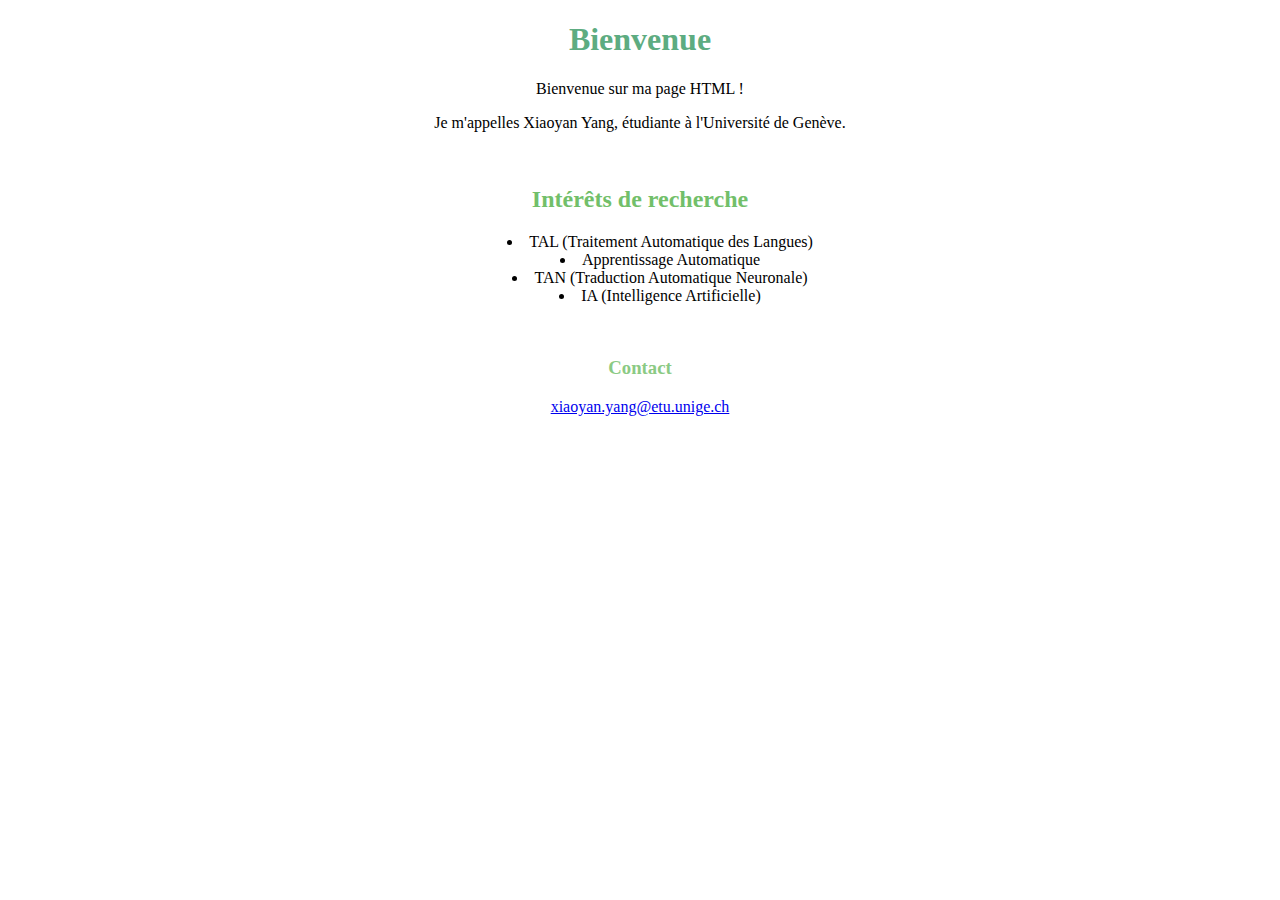
<file: index.html>
<!DOCTYPE html>
<html lang="fr">
	<head>
		<link rel="stylesheet" type="text/css" href="mystyle.css" />
		<title>Xiaoyan Yang|Home</title>
	</head>
	<body>
		<h1>Bienvenue</h1>
		<p>Bienvenue sur ma page HTML !</p>
		<p>Je m'appelles Xiaoyan Yang, étudiante à l'Université de Genève. </p>
		<br/>
		<h2>Intérêts de recherche</h2>
			<ul>
				<li>TAL (Traitement Automatique des Langues)</li>
				<li>Apprentissage Automatique</li>
				<li>TAN (Traduction Automatique Neuronale)</li>
				<li>IA (Intelligence Artificielle)</li>
			</ul>
		<br/>
		<h3>Contact</h3>
		<div style="text-align: center;">
		<a href="mailto:xiaoyan.yang@etu.unige.ch">xiaoyan.yang@etu.unige.ch</a>
		</div>
	</body>
</html>
</file>
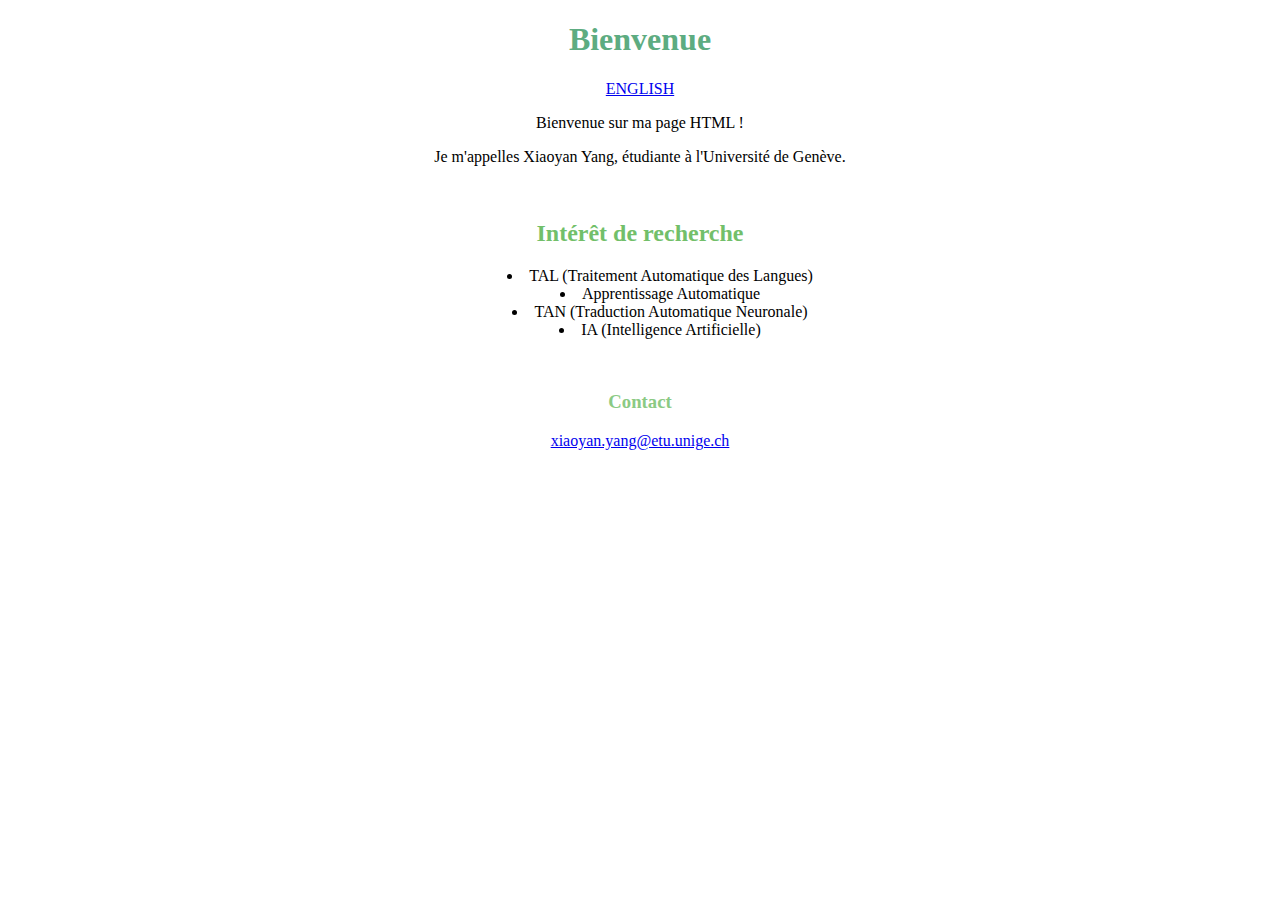
<file: Index.html>
<!DOCTYPE html>
<html lang="fr">
	<head>
		<link rel="stylesheet" type="text/css" href="mystyle.css" />
		<title>Xiaoyan Yang|Home</title>
	</head>
	<body>
		<h1>Bienvenue</h1>
		<div style="text-align: center;">
		<a href="index_en.html" >ENGLISH</a> 
		</div>
		<p>Bienvenue sur ma page HTML !</p>
		<p>Je m'appelles Xiaoyan Yang, étudiante à l'Université de Genève. </p>
		<br/>
		<h2>Intérêt de recherche</h2>
			<ul>
				<li>TAL (Traitement Automatique des Langues)</li>
				<li>Apprentissage Automatique</li>
				<li>TAN (Traduction Automatique Neuronale)</li>
				<li>IA (Intelligence Artificielle)</li>
			</ul>
		<br/>
		<h3>Contact</h3>
		<div style="text-align: center;">
		<a href="mailto:xiaoyan.yang@etu.unige.ch">xiaoyan.yang@etu.unige.ch</a>
		</div>
	</body>
</html>
</file>
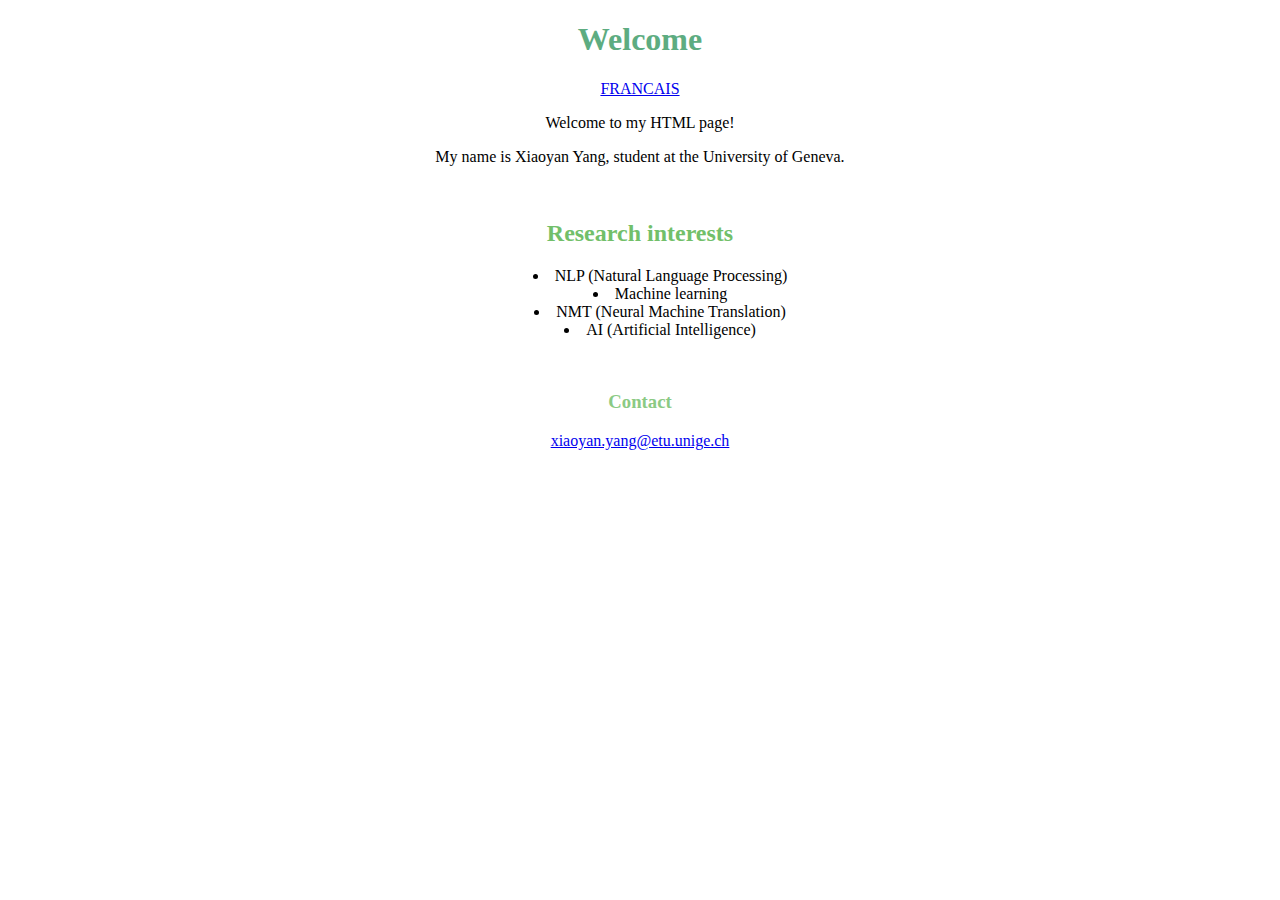
<file: index_en.html>
<!DOCTYPE html>
<html lang="en">
	<head>
		<link rel="stylesheet" type="text/css" href="mystyle.css" />
		<title>Xiaoyan Yang|Home</title>
	</head>
	<body>
		<h1>Welcome</h1>
		<div style="text-align: center;">
		<a href="index.html" >FRANCAIS</a> 
		</div>
		<p>Welcome to my HTML page!</p>		
		<p>My name is Xiaoyan Yang, student at the University of Geneva. </p>
		<br/>
		<h2>Research interests</h2>
			<ul>
				<li>NLP (Natural Language Processing)</li>
				<li>Machine learning</li>
				<li>NMT (Neural Machine Translation)</li>
				<li>AI (Artificial Intelligence)</li>
			</ul>
		<br/>
		<h3>Contact</h3>
		<div style="text-align: center;">
		<a href="mailto:xiaoyan.yang@etu.unige.ch">xiaoyan.yang@etu.unige.ch</a>
		</div>
	</body>
</html>
</file>
<file: mystyle.css>
h1{color:#5dac81; text-align:center;}	
p {text-align:center;}
body {background-color:#FFFFFF}
h2{color:#72bf6a; text-align:center;}
ul {list-style-position: inside;text-align:center;}
a:visited {color:#ffcccc;}
h3{color:#8bca84;text-align:center;}
</file>
